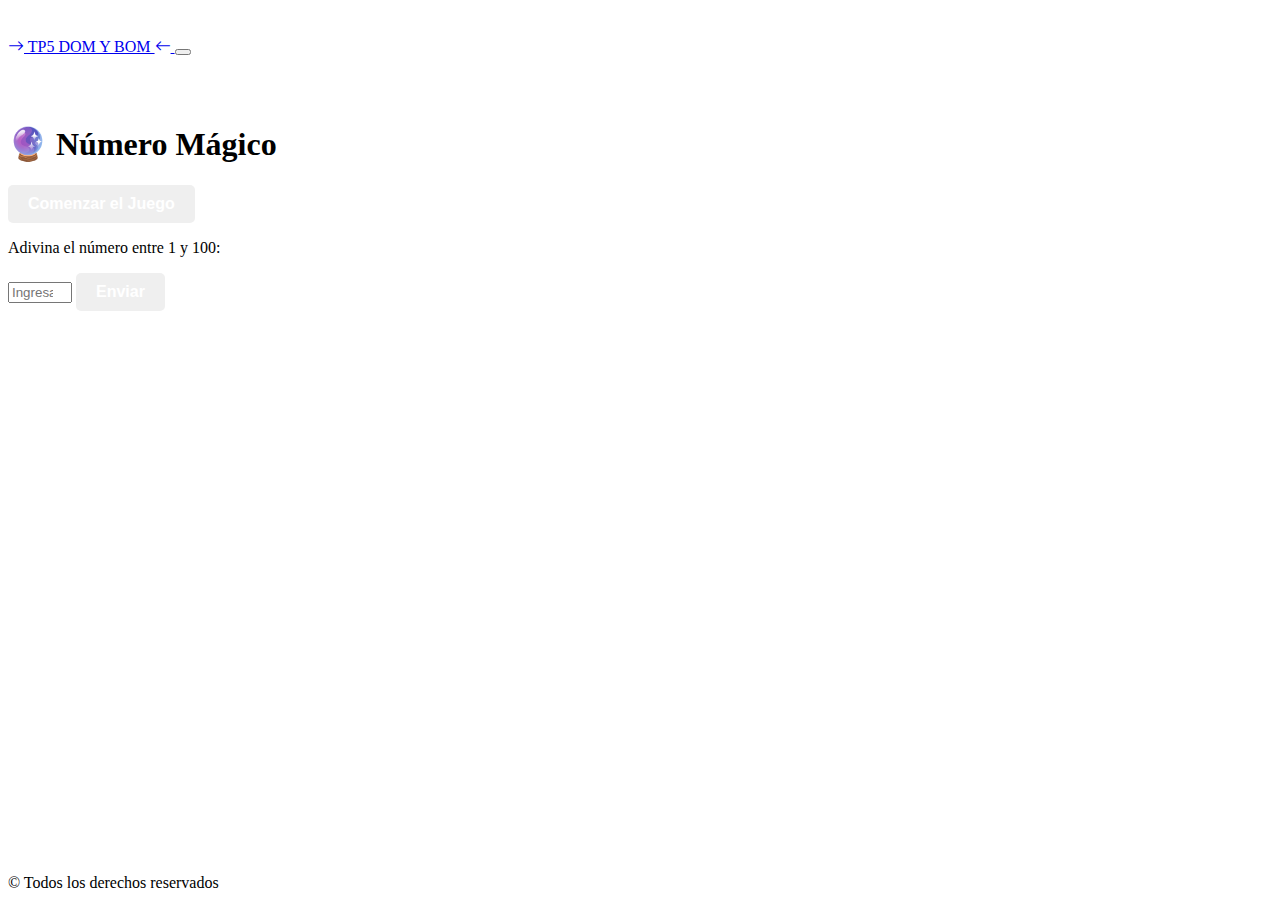
<file: pages/01-ejercicio.html>
<!DOCTYPE html>
<html lang="es" data-bs-theme="dark">
  <head>
    <meta charset="UTF-8" />
    <meta name="viewport" content="width=device-width, initial-scale=1.0" />
    <meta name="description" content="TP5" />
    <meta name="author" content="Jonathan" />
    <link
      href="https://cdn.jsdelivr.net/npm/bootstrap@5.3.8/dist/css/bootstrap.min.css"
      rel="stylesheet"
      integrity="sha384-sRIl4kxILFvY47J16cr9ZwB07vP4J8+LH7qKQnuqkuIAvNWLzeN8tE5YBujZqJLB"
      crossorigin="anonymous"
    />
    <link
      rel="stylesheet"
      href="https://cdn.jsdelivr.net/npm/bootstrap-icons@1.13.1/font/bootstrap-icons.min.css"
    />
    <link rel="stylesheet" href="../css/style.css" />
    <title>Practico DOM y BOM</title>
  </head>
  <body>
    <header>
      <nav class="navbar navbar-expand-lg bg-body-tertiary">
        <div class="container">
          <a class="navbar-brand" href="../index.html"
            ><i class="bi bi-arrow-right text-warning"></i> TP5 DOM Y BOM <i class="bi bi-arrow-left text-warning"></i> </i
          ></a>
          <button
            class="navbar-toggler"
            type="button"
            data-bs-toggle="collapse"
            data-bs-target="#navbarSupportedContent"
            aria-controls="navbarSupportedContent"
            aria-expanded="false"
            aria-label="Toggle navigation"
          >
            <span class="navbar-toggler-icon"></span>
          </button>
          <div
    class="collapse navbar-collapse justify-content-end"
    id="navbarSupportedContent"
>
    <a href="../index.html" class="btn btn-outline-warning">
        Volver a inicio
    </a>
</div>
        </div>
      </nav>
    </header>
    <main class="container">
     
  <section>
        <div class=" text-center">
    <h1 class="mb-4">🔮 Número Mágico</h1>

    <button id="btnComenzar" class="btn btn-primary btn-lg mb-4">Comenzar el Juego</button>

    <div id="interfazJuego" class="d-none">
        <p class="lead">Adivina el número entre 1 y 100:</p>
        
        <div class="input-group mb-3">
            <input type="number" class="form-control" id="inputAdivinar" placeholder="Ingresa tu número" min="1" max="100">
            <button class="btn btn-success" type="button" id="btnEnviar">Enviar</button>
        </div>
        
        <p id="mensajeAyuda" class="mt-3 text-muted"></p>
    </div>
</div>
</section>


    </main>
    <footer class="text-center py-3 bg-secondary-subtle">
      <p>&copy; Todos los derechos reservados</p>
    </footer>
    <script
      src="https://cdn.jsdelivr.net/npm/bootstrap@5.3.8/dist/js/bootstrap.bundle.min.js"
      integrity="sha384-FKyoEForCGlyvwx9Hj09JcYn3nv7wiPVlz7YYwJrWVcXK/BmnVDxM+D2scQbITxI"
      crossorigin="anonymous"
    ></script>
    <script src="../js/01.js"></script>
  </body>
</html>
</file>
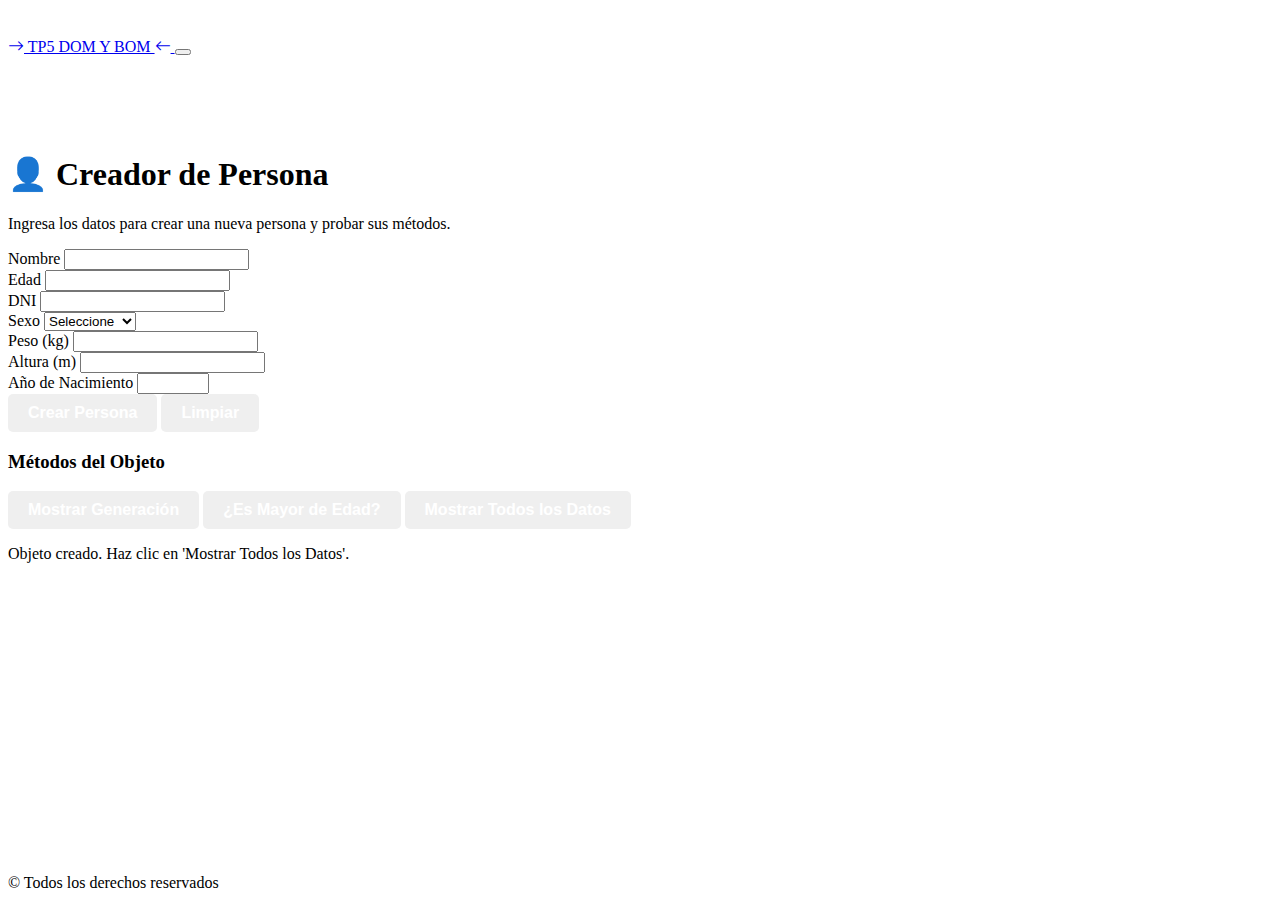
<file: pages/02-ejercicio.html>
<!DOCTYPE html>
<html lang="es" data-bs-theme="dark">
  <head>
    <meta charset="UTF-8" />
    <meta name="viewport" content="width=device-width, initial-scale=1.0" />
    <meta name="description" content="TP5" />
    <meta name="author" content="Jonathan" />
    <link
      href="https://cdn.jsdelivr.net/npm/bootstrap@5.3.8/dist/css/bootstrap.min.css"
      rel="stylesheet"
      integrity="sha384-sRIl4kxILFvY47J16cr9ZwB07vP4J8+LH7qKQnuqkuIAvNWLzeN8tE5YBujZqJLB"
      crossorigin="anonymous"
    />
    <link
      rel="stylesheet"
      href="https://cdn.jsdelivr.net/npm/bootstrap-icons@1.13.1/font/bootstrap-icons.min.css"
    />
    <link rel="stylesheet" href="../css/style.css" />
    <title>Practico DOM y BOM</title>
  </head>
  <body>
    <header>
      <nav class="navbar navbar-expand-lg bg-body-tertiary">
        <div class="container">
          <a class="navbar-brand" href="../index.html"
            ><i class="bi bi-arrow-right text-warning"></i> TP5 DOM Y BOM <i class="bi bi-arrow-left text-warning"></i> </i
          ></a>
          <button
            class="navbar-toggler"
            type="button"
            data-bs-toggle="collapse"
            data-bs-target="#navbarSupportedContent"
            aria-controls="navbarSupportedContent"
            aria-expanded="false"
            aria-label="Toggle navigation"
          >
            <span class="navbar-toggler-icon"></span>
          </button>
          <div
    class="collapse navbar-collapse justify-content-end"
    id="navbarSupportedContent"
>
    <a href="../index.html" class="btn btn-warning">
        Volver a inicio
    </a>
</div>
        </div>
      </nav>
    </header>
    <main class="container">
     <section>
<div class="container">
    <h1 class="mb-4 text-primary">👤 Creador de Persona</h1>
    <p class="mb-4">Ingresa los datos para crear una nueva persona y probar sus métodos.</p>

    <form id="formularioPersona" class="p-4 border rounded shadow-sm">
        <div class="row g-3">
            <div class="col-md-6">
                <label for="nombre" class="form-label">Nombre</label>
                <input type="text" class="form-control" id="nombre" required>
            </div>
            <div class="col-md-6">
                <label for="edad" class="form-label">Edad</label>
                <input type="number" class="form-control" id="edad" min="0" required>
            </div>
            <div class="col-md-6">
                <label for="dni" class="form-label">DNI</label>
                <input type="text" class="form-control" id="dni" required>
            </div>
            <div class="col-md-6">
                <label for="sexo" class="form-label">Sexo</label>
                <select class="form-select" id="sexo" required>
                    <option value="" disabled selected>Seleccione</option>
                    <option value="H">H (Hombre)</option>
                    <option value="M">M (Mujer)</option>
                </select>
            </div>
            <div class="col-md-4">
                <label for="peso" class="form-label">Peso (kg)</label>
                <input type="number" class="form-control" id="peso" step="0.1" min="1" required>
            </div>
            <div class="col-md-4">
                <label for="altura" class="form-label">Altura (m)</label>
                <input type="number" class="form-control" id="altura" step="0.01" min="0.5" required>
            </div>
            <div class="col-md-4">
                <label for="nacimiento" class="form-label">Año de Nacimiento</label>
                <input type="number" class="form-control" id="nacimiento" min="1900" max="2025" required>
            </div>
        </div>

        <div class="mt-4 text-center">
            <button type="submit" class="btn btn-success me-2">Crear Persona</button>
            <button type="button" class="btn btn-secondary" onclick="document.getElementById('formularioPersona').reset()">Limpiar</button>
        </div>
    </form>

    <div id="controlesPersona" class="mt-4 p-4 border rounded bg-light d-none">
        <h3 class="mb-3">Métodos del Objeto</h3>
        <div class="d-flex justify-content-between">
            <button class="btn btn-info" id="btnGeneracion">Mostrar Generación</button>
            <button class="btn btn-warning" id="btnMayorEdad">¿Es Mayor de Edad?</button>
            <button class="btn btn-dark" id="btnMostrarDatos">Mostrar Todos los Datos</button>
        </div>
        <div id="datosPersona" class="mt-3 p-3 bg-white border rounded">
            <p>Objeto creado. Haz clic en 'Mostrar Todos los Datos'.</p>
        </div>
    </div>
</div>



</section> 
   
    </main>
    <footer class="text-center py-3 bg-secondary-subtle">
      <p>&copy; Todos los derechos reservados</p>
    </footer>
    <script
      src="https://cdn.jsdelivr.net/npm/bootstrap@5.3.8/dist/js/bootstrap.bundle.min.js"
      integrity="sha384-FKyoEForCGlyvwx9Hj09JcYn3nv7wiPVlz7YYwJrWVcXK/BmnVDxM+D2scQbITxI"
      crossorigin="anonymous"
    ></script>
    <script src="../js/02.js"></script>
  </body>
</html>
</file>
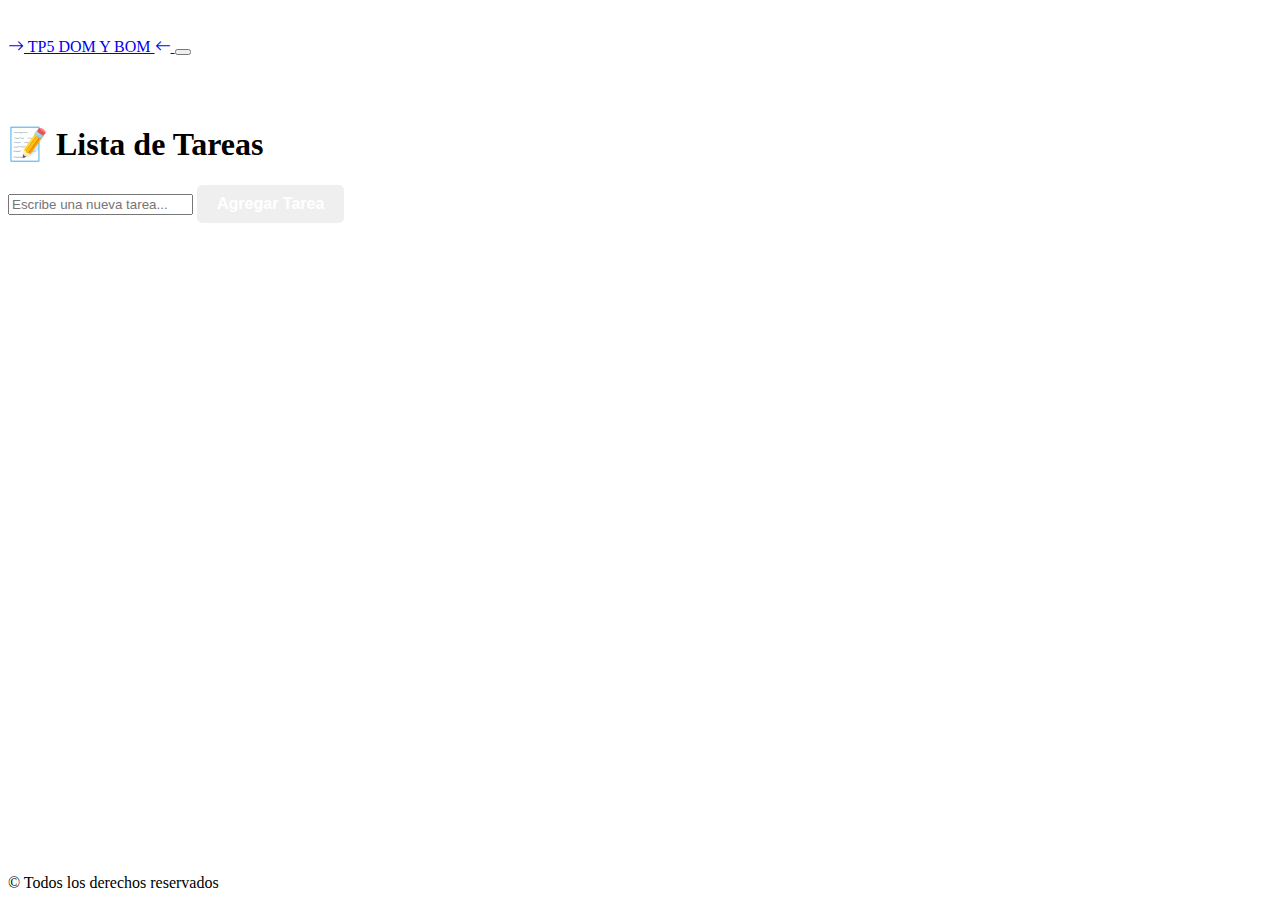
<file: pages/03-ejercicio.html>
<!DOCTYPE html>
<html lang="es" data-bs-theme="dark">
  <head>
    <meta charset="UTF-8" />
    <meta name="viewport" content="width=device-width, initial-scale=1.0" />
    <meta name="description" content="TP5" />
    <meta name="author" content="Jonathan" />
    <link
      href="https://cdn.jsdelivr.net/npm/bootstrap@5.3.8/dist/css/bootstrap.min.css"
      rel="stylesheet"
      integrity="sha384-sRIl4kxILFvY47J16cr9ZwB07vP4J8+LH7qKQnuqkuIAvNWLzeN8tE5YBujZqJLB"
      crossorigin="anonymous"
    />
    <link
      rel="stylesheet"
      href="https://cdn.jsdelivr.net/npm/bootstrap-icons@1.13.1/font/bootstrap-icons.min.css"
    />
    <link rel="stylesheet" href="../css/style.css" />
    <title>Practico DOM y BOM</title>
  </head>
  <body>
    <header>
      <nav class="navbar navbar-expand-lg bg-body-tertiary">
        <div class="container">
          <a class="navbar-brand" href="../index.html"
            ><i class="bi bi-arrow-right text-warning"></i> TP5 DOM Y BOM <i class="bi bi-arrow-left text-warning"></i> </i
          ></a>
          <button
            class="navbar-toggler"
            type="button"
            data-bs-toggle="collapse"
            data-bs-target="#navbarSupportedContent"
            aria-controls="navbarSupportedContent"
            aria-expanded="false"
            aria-label="Toggle navigation"
          >
            <span class="navbar-toggler-icon"></span>
          </button>
          <div
    class="collapse navbar-collapse justify-content-end"
    id="navbarSupportedContent"
>
    <a href="../index.html" class="btn btn-warning">
        Volver a inicio
    </a>
</div>
        </div>
      </nav>
    </header>
    <main class="container">
    
      <section>
    <div >
    <h1 class="mb-4 text-center text-primary">📝 Lista de Tareas</h1>

    <div class="input-group mb-3">
        <input type="text" class="form-control" id="taskInput" placeholder="Escribe una nueva tarea..." aria-label="Nueva tarea">
        <button class="btn btn-success" type="button" id="addButton">Agregar Tarea</button>
    </div>

    <ul id="taskList" class="list-group shadow-sm">
        </ul>
</div>
</section>


    </main>
    <footer class="text-center py-3 bg-secondary-subtle">
      <p>&copy; Todos los derechos reservados</p>
    </footer>
    <script
      src="https://cdn.jsdelivr.net/npm/bootstrap@5.3.8/dist/js/bootstrap.bundle.min.js"
      integrity="sha384-FKyoEForCGlyvwx9Hj09JcYn3nv7wiPVlz7YYwJrWVcXK/BmnVDxM+D2scQbITxI"
      crossorigin="anonymous"
    ></script>
    <script src="../js/03.js"></script>
  </body>
</html>
</file>
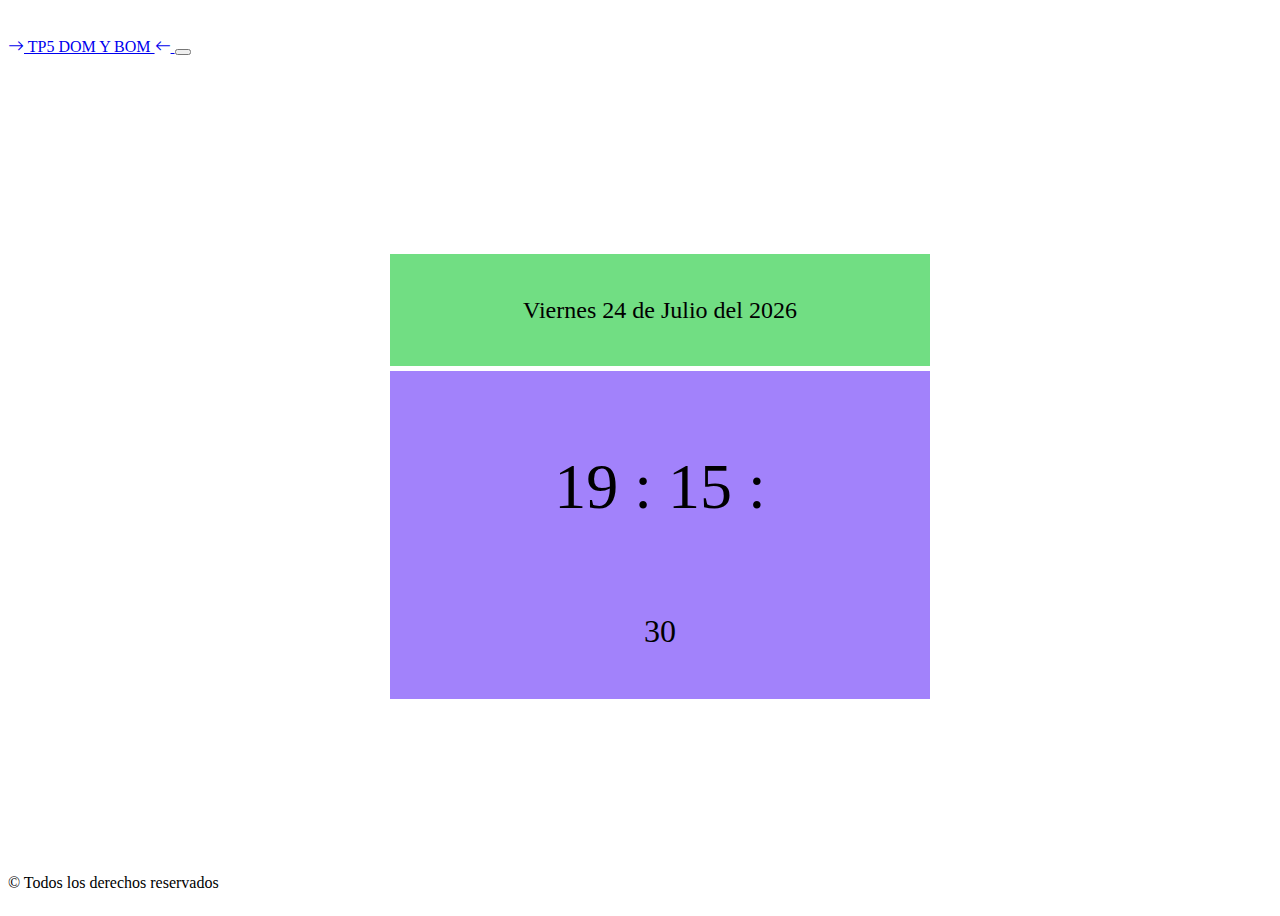
<file: pages/04-ejercicio.html>
<!DOCTYPE html>
<html lang="es" data-bs-theme="dark">
  <head>
    <meta charset="UTF-8" />
    <meta name="viewport" content="width=device-width, initial-scale=1.0" />
    <meta name="description" content="TP5" />
    <meta name="author" content="Jonathan" />
    <link
      href="https://cdn.jsdelivr.net/npm/bootstrap@5.3.8/dist/css/bootstrap.min.css"
      rel="stylesheet"
      integrity="sha384-sRIl4kxILFvY47J16cr9ZwB07vP4J8+LH7qKQnuqkuIAvNWLzeN8tE5YBujZqJLB"
      crossorigin="anonymous"
    />
    <link
      rel="stylesheet"
      href="https://cdn.jsdelivr.net/npm/bootstrap-icons@1.13.1/font/bootstrap-icons.min.css"
    />
    <link rel="stylesheet" href="../css/style.css" />
    <title>Practico DOM y BOM</title>
  </head>
  <body>
    <header>
      <nav class="navbar navbar-expand-lg bg-body-tertiary">
        <div class="container">
          <a class="navbar-brand" href="../index.html"
            ><i class="bi bi-arrow-right text-warning"></i> TP5 DOM Y BOM <i class="bi bi-arrow-left text-warning"></i> </i
          ></a>
          <button
            class="navbar-toggler"
            type="button"
            data-bs-toggle="collapse"
            data-bs-target="#navbarSupportedContent"
            aria-controls="navbarSupportedContent"
            aria-expanded="false"
            aria-label="Toggle navigation"
          >
            <span class="navbar-toggler-icon"></span>
          </button>
          <div
    class="collapse navbar-collapse justify-content-end"
    id="navbarSupportedContent"
>
    <a href="../index.html" class="btn btn-outline-warning">
        Volver a inicio
    </a>
</div>
        </div>
      </nav>
    </header>
    <main class="container">
     <section >
    
	<div class="wrap ">
		<div class="widget">
			<div class="fecha">
				<p id="diaSemana" class="diaSemana">Martes</p>
				<p id="dia" class="dia">27</p>
				<p>de </p>
				<p id="mes" class="mes">Octubre</p>
				<p>del </p>
				<p id="year" class="year">2015</p>
			</div>
	
			<div class="reloj">
                <p id="horas" class="horas">11</p>
                <p>:</p>
                <p id="minutos" class="minutos">48</p>
                <p>:</p>
                <p id="segundos" class="segundos">12</p> 
            </div>
		</div>
	</div>


</section>
    </main>
    <footer class="text-center py-3 bg-secondary-subtle">
      <p>&copy; Todos los derechos reservados</p>
    </footer>
    <script
      src="https://cdn.jsdelivr.net/npm/bootstrap@5.3.8/dist/js/bootstrap.bundle.min.js"
      integrity="sha384-FKyoEForCGlyvwx9Hj09JcYn3nv7wiPVlz7YYwJrWVcXK/BmnVDxM+D2scQbITxI"
      crossorigin="anonymous"
    ></script>
    <script src="../js/04.js"></script>
  </body>
</html>
</file>
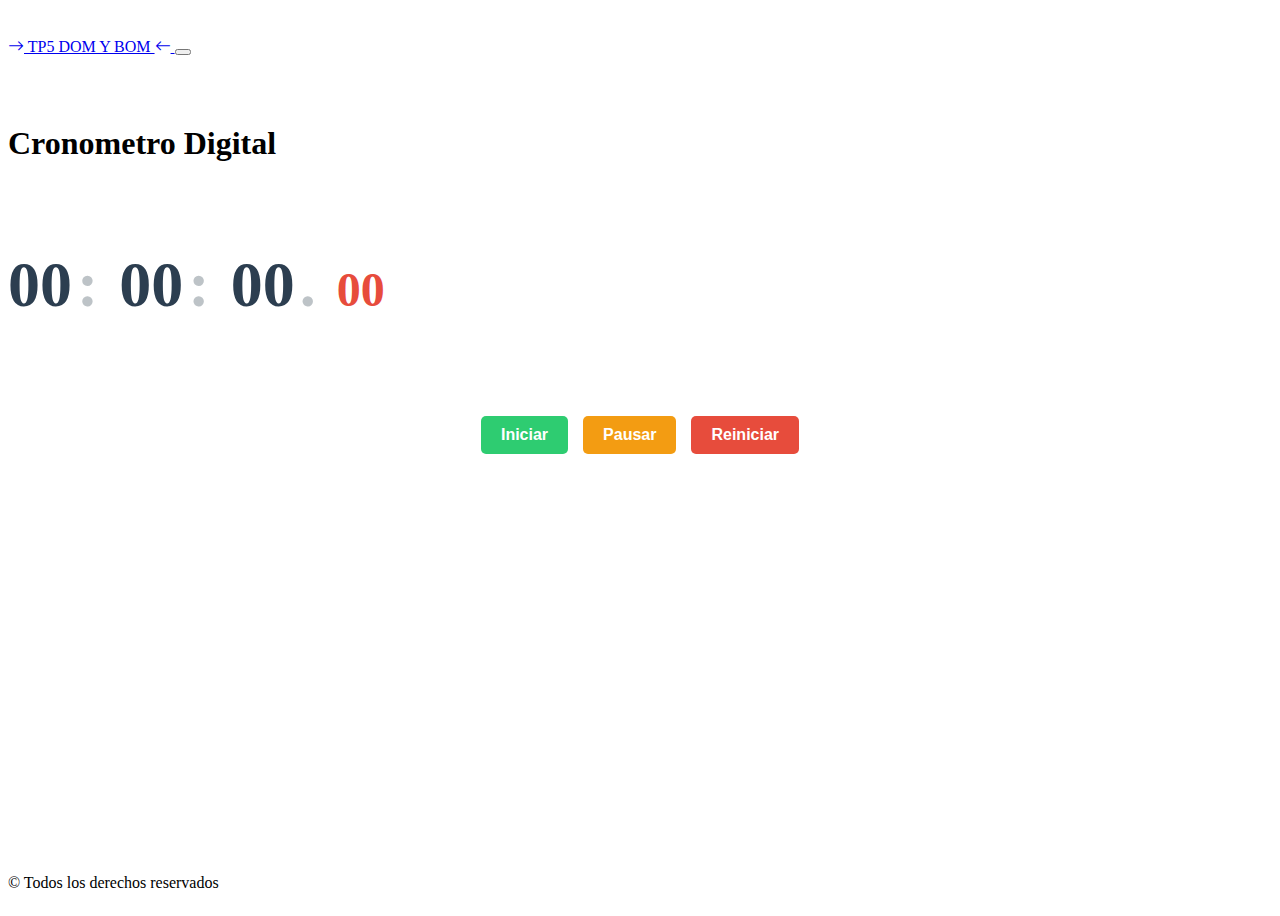
<file: pages/05-ejercicio.html>
<!DOCTYPE html>
<html lang="es" data-bs-theme="dark">
  <head>
    <meta charset="UTF-8" />
    <meta name="viewport" content="width=device-width, initial-scale=1.0" />
    <meta name="description" content="TP5" />
    <meta name="author" content="Jonathan" />
    <link
      href="https://cdn.jsdelivr.net/npm/bootstrap@5.3.8/dist/css/bootstrap.min.css"
      rel="stylesheet"
      integrity="sha384-sRIl4kxILFvY47J16cr9ZwB07vP4J8+LH7qKQnuqkuIAvNWLzeN8tE5YBujZqJLB"
      crossorigin="anonymous"
    />
    <link
      rel="stylesheet"
      href="https://cdn.jsdelivr.net/npm/bootstrap-icons@1.13.1/font/bootstrap-icons.min.css"
    />
    <link rel="stylesheet" href="../css/style.css" />
    <title>Practico DOM y BOM</title>
  </head>
  <body>
    <header>
      <nav class="navbar navbar-expand-lg bg-body-tertiary">
        <div class="container">
          <a class="navbar-brand" href="../index.html"
            ><i class="bi bi-arrow-right text-warning"></i> TP5 DOM Y BOM <i class="bi bi-arrow-left text-warning"></i> </i
          ></a>
          <button
            class="navbar-toggler"
            type="button"
            data-bs-toggle="collapse"
            data-bs-target="#navbarSupportedContent"
            aria-controls="navbarSupportedContent"
            aria-expanded="false"
            aria-label="Toggle navigation"
          >
            <span class="navbar-toggler-icon"></span>
          </button>
          <div
    class="collapse navbar-collapse justify-content-end"
    id="navbarSupportedContent"
>
    <a href="../index.html" class="btn btn-warning">
        Volver a inicio
    </a>
</div>
        </div>
      </nav>
    </header>
    <main class="container">

      <section>
    <div class="cronometro-conteiner text-center">
<h1>Cronometro Digital</h1>
<div class="display">
    <p id="pHoras" class="tiempo">00</p><span class="separador">:</span>
    <p id="pMinutos" class="tiempo">00</p><span class="separador">:</span>
    <p id="pSegundos" class="tiempo">00</p><span class="separador">.</span>
    <p id="pCentesimas" class="tiempo centesimas">00</p>
</div>
<div class="controles">
            <button id="btnIniciar" class="btn iniciar">Iniciar</button>
            <button id="btnPausar" class="btn pausar">Pausar</button>
            <button id="btnReset" class="btn reset">Reiniciar</button>
        </div>

    </div>

</section>
     
    </main>
    <footer class="text-center py-3 bg-secondary-subtle">
      <p>&copy; Todos los derechos reservados</p>
    </footer>
    <script
      src="https://cdn.jsdelivr.net/npm/bootstrap@5.3.8/dist/js/bootstrap.bundle.min.js"
      integrity="sha384-FKyoEForCGlyvwx9Hj09JcYn3nv7wiPVlz7YYwJrWVcXK/BmnVDxM+D2scQbITxI"
      crossorigin="anonymous"
    ></script>
    <script src="../js/05.js"></script>
  </body>
</html>
</file>
<file: css/style.css>
body {
  display: flex;
  flex-direction: column;
  min-height: 100vh;
}

main {
  flex-grow: 1;
}

.container {
  padding-top: 30px;
}
.card {
  /* Asegura que la tarjeta no sea demasiado alta */
  min-height: 150px;
  display: flex;
  flex-direction: column;
}
.card-body {
  display: flex;
  flex-direction: column;
  justify-content: space-between;
}



/*ejercicio 4*/

.wrap {
    width: 90%;
    max-width: 1000px;
    /* Centrar el wrap dentro del body/main */
    margin: 0 auto; 
    padding: 0 15px; /* Evita que el contenido toque los bordes en móviles */
}

.widget {
    /* Ocupa el 100% del ancho del 'wrap' */
    width: 100%; 
    /* Centra el widget horizontalmente. El 150px es el margen superior/inferior. */
    margin: 150px auto; 
    max-width: 500px; /* Limita el ancho máximo para que no se vea ridículo en pantallas gigantes */
}

.widget p {
    display: inline-block;
    line-height: 1em;
}

.fecha {
    font-family: fantasy;
    text-align: center;
    font-size: 1.5em;
    margin-bottom: 5px;
    background: rgba(63, 211, 88, 0.74);
    padding: 20px;
    width: 100%;
}

.reloj {
    font-family: fantasy;
    width: 100%;
    padding: 20px;
    /* Fuente grande para escritorio */
    font-size: 4em; 
    text-align: center;
    background: rgba(69, 5, 247, 0.5);
}

.reloj .caja-segundos {
    display: inline-block;
}

.reloj .segundos,
.reloj .ampm {
    font-size: 2rem;
    display: block;
}

/* Media Query para hacer la fuente más pequeña en móviles (hasta 576px) */
@media (max-width: 576px) {
    .reloj {
        font-size: 3em; /* Reducimos la fuente para que quepa mejor */
        padding: 15px;
    }
    
    .fecha {
        font-size: 1.2em; /* Reducimos la fuente de la fecha también */
        padding: 15px;
    }
    
    .widget {
        margin: 50px auto; /* Reducimos el margen superior en móviles */
    }
}

/*ejercicio 5*/
      .cronometro-container {
    background: #fff;
    padding: 30px;
    border-radius: 10px;
    box-shadow: 0 4px 15px rgba(0, 0, 0, 0.1);
    text-align: center;
}



/* Estilo del Display del Tiempo */
.display {
    font-size: 4rem;
    font-weight: bold;
    color: #2c3e50;
    margin-bottom: 30px;
    user-select: none; /* Evita selección del texto */
}

.tiempo {
    display: inline-block; /* O 'inline' */
}


.separador {
    color: #bdc3c7;
    margin: 0 5px;
}

.centesimas {
    font-size: 3rem;
    color: #e74c3c;
}

/* Estilo de los Botones */
.controles {
    display: flex;
    gap: 15px;
    justify-content: center;
}

.btn {
    padding: 10px 20px;
    border: none;
    border-radius: 5px;
    font-size: 1em;
    cursor: pointer;
    transition: background-color 0.3s ease;
    color: white;
    font-weight: bold;
}

.btn.iniciar {
    background-color: #2ecc71;
}

.btn.iniciar:hover {
    background-color: #27ae60;
}

.btn.pausar {
    background-color: #f39c12;
}

.btn.pausar:hover {
    background-color: #d35400;
}

.btn.reset {
    background-color: #e74c3c;
}

.btn.reset:hover {
    background-color: #c0392b;
}
</file>
